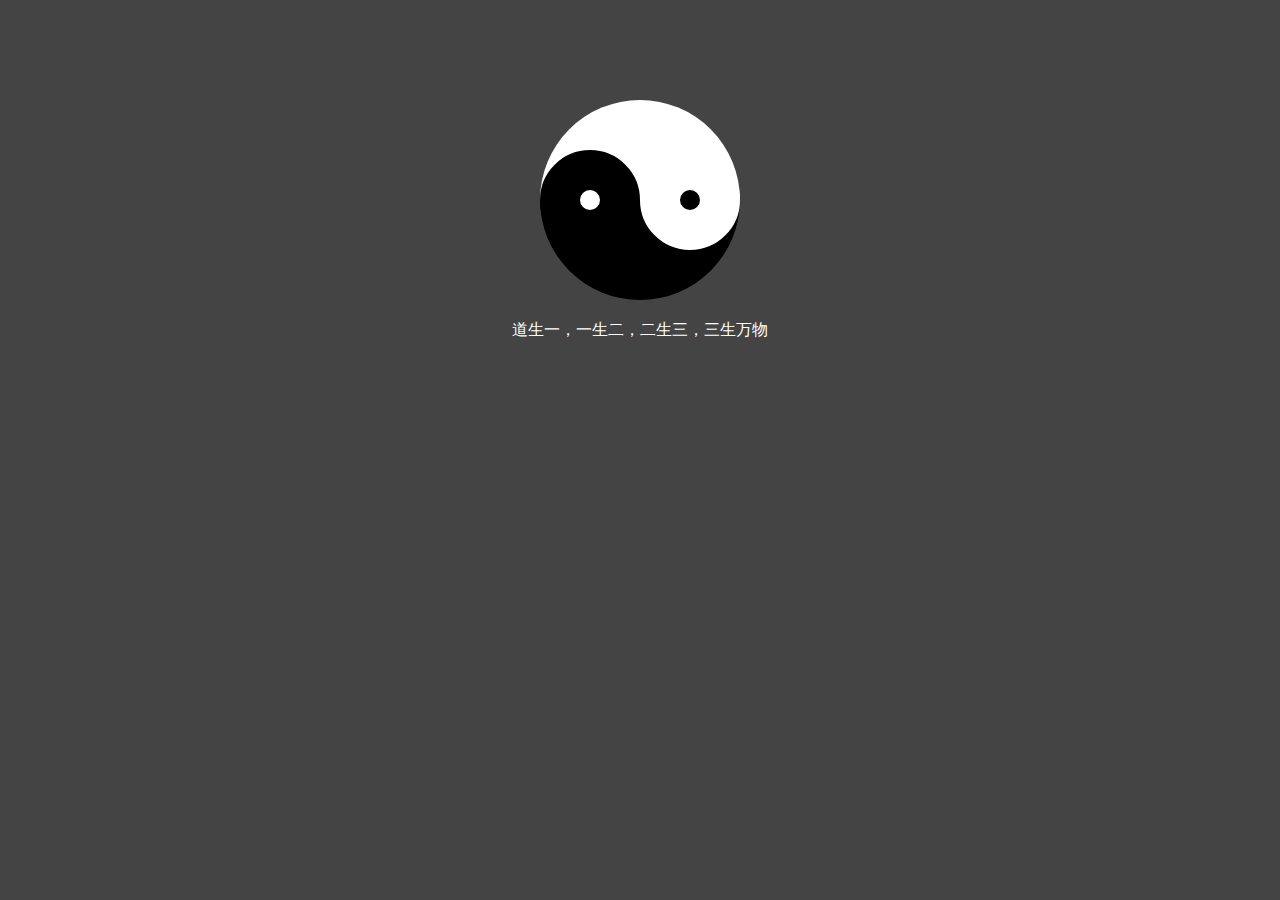
<file: index.html>
<!DOCTYPE html>
<html>
<head>
  <meta charset="utf-8">
  <title>旋转效果阴阳</title>
  <link rel="stylesheet" href="./a.css">
</head>
<body>
  <div id=yinyang></div>
  <p>道生一，一生二，二生三，三生万物</p>
</body>
</html>
</file>
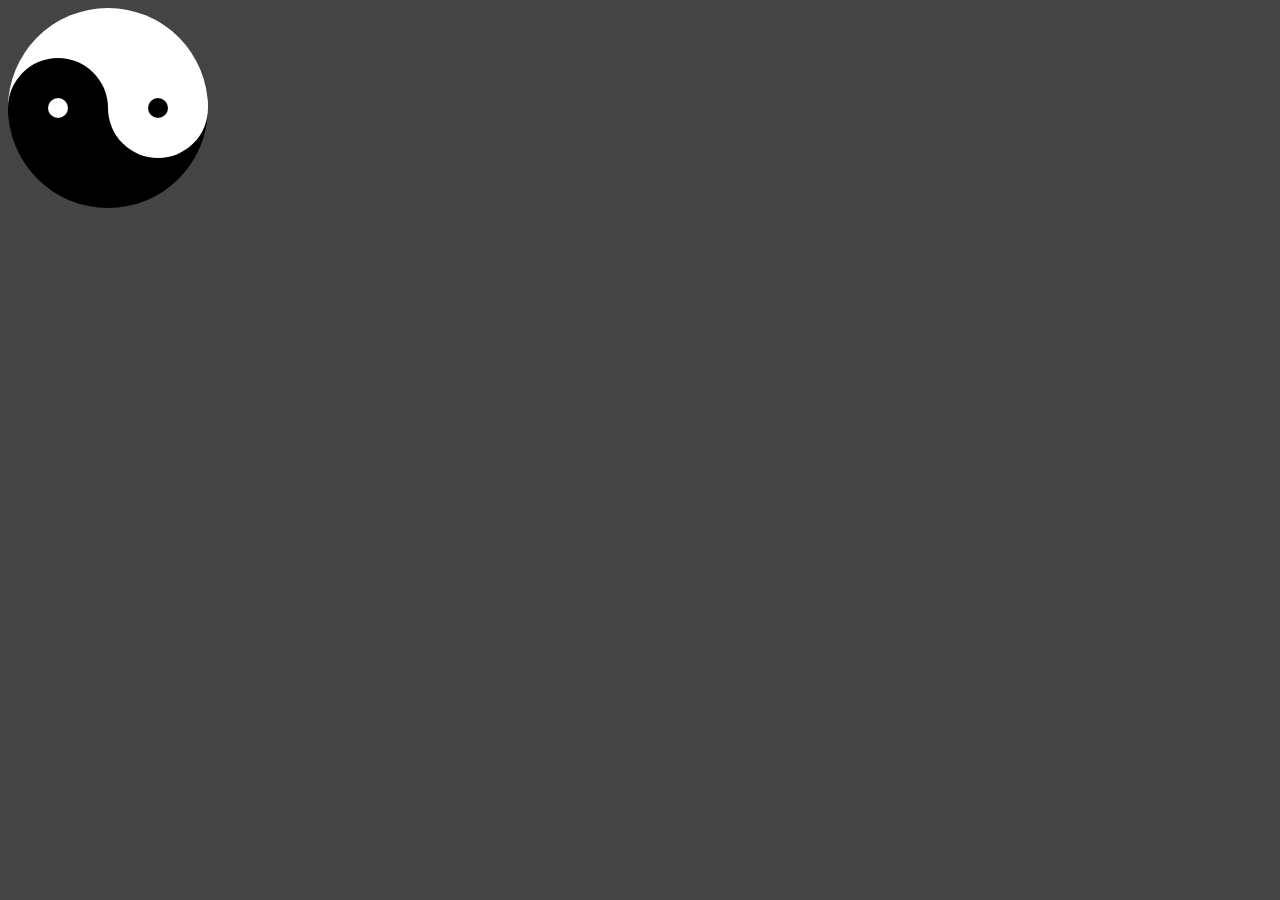
<file: index-b.html>
<!DOCTYPE html>
<html>
<head>
  <meta charset="utf-8">
  <title>阴阳</title>
  <link rel="stylesheet" href="./b.css">
</head>
<body>
  <div id=yinyang>
    <div class="one">
      <div class="circle"></div>
    </div>
    <div class="two">
      <div class="circle"></div>
    </div>
  </div>
</body>
</html>
</file>
<file: a.css>
body{
  background:#444;
}
#yinyang{
  width:200px;
  height:200px;
  border-radius:50%;
  background: linear-gradient(to bottom, #ffffff 0%,#ffffff 50%,#000000 50%,#000000 100%);
  position:relative;
  margin:100px auto 20px;
  animation-duration: 3s;
  animation-name: spin;
  animation-iteration-count: infinite;
  animation-timing-function: linear;
}

#yinyang::before{
  content:'';
  width:20px;
  height:20px;
  border-radius:50%;
  position:absolute;
  top:50px;
  background:#fff;
  left:0;
  border:40px solid black;
}
#yinyang::after{
  content:'';
  width:20px;
  height:20px;
  border-radius:50%;
  position:absolute;
  top:50px;
  right:0;
  background:#000;
  border:40px solid white
}
@keyframes spin {
  from {
    transform:rotate(0deg); 
  }

  to {
    transform:rotate(360deg);
  }
}
p{
  color:white;
  text-align:center; 
}
</file>
<file: b.css>
body{
  background:#444;
}
#yinyang{
  width:200px;
  height:200px;

  border-radius:50%;
  background: linear-gradient(to bottom, #ffffff 0%,#ffffff 50%,#000000 50%,#000000 100%);
  position:relative;
}
#yinyang .one{
  width:100px;
  height:100px;
  border-radius:50%;
  position:absolute;
  top:50px;
  background:#000;
  left:0;
}
#yinyang .one .circle{

  width:20px;
  height:20px;
  border-radius:50%;
  position:absolute;
  left:40px;
  top:40px;
  background:#fff;
}
#yinyang .two{
  width:100px;
  height:100px;
  border-radius:50%;
  position:absolute;
  top:50px;
  right:0;
  background:#fff;
}
#yinyang .two .circle{

  width:20px;
  height:20px;
  border-radius:50%;
  position:absolute;
  left:40px;
  top:40px;
  background:#000;
</file>
